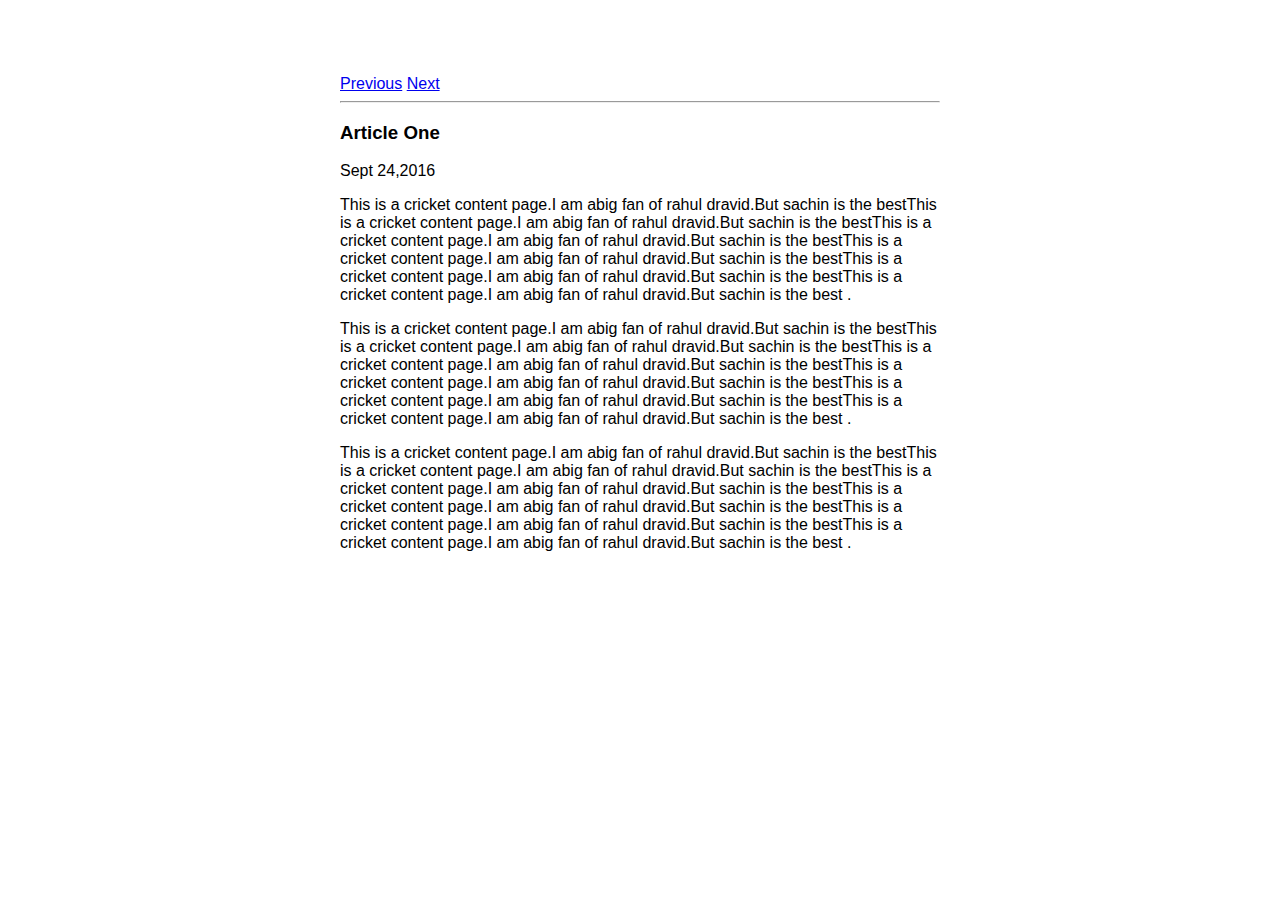
<file: ui/aticle-one.html>
<html>
    <head>
        <title>
            Article One | Pramit
        </title>
        <meta name="viewport" content="width-device-width, initial-scale=1" />
         <link href="/ui/style.css" rel="stylesheet" />
       
    </head>
    <body>
        <div class="container">
          <div>
            <a href="/">Previous</a>
             <a href="/aticle-two">Next</a>
            
        </div>
        <hr/>
        <div>
            <h3>
                Article One
            </h3>
        </div>
        <div>
            Sept 24,2016
        </div>
        <div>
            <p>
               This is a cricket content page.I am abig fan of rahul dravid.But sachin is the bestThis is a cricket content page.I am abig fan of rahul dravid.But sachin is the bestThis is a cricket content page.I am abig fan of rahul dravid.But sachin is the bestThis is a cricket content page.I am abig fan of rahul dravid.But sachin is the bestThis is a cricket content page.I am abig fan of rahul dravid.But sachin is the bestThis is a cricket content page.I am abig fan of rahul dravid.But sachin is the best
            
.
            </p>
            </div>
            <div>
             <p>
               This is a cricket content page.I am abig fan of rahul dravid.But sachin is the bestThis is a cricket content page.I am abig fan of rahul dravid.But sachin is the bestThis is a cricket content page.I am abig fan of rahul dravid.But sachin is the bestThis is a cricket content page.I am abig fan of rahul dravid.But sachin is the bestThis is a cricket content page.I am abig fan of rahul dravid.But sachin is the bestThis is a cricket content page.I am abig fan of rahul dravid.But sachin is the best
            
.
            </p>
            </div>
            <div>
             <p>
               This is a cricket content page.I am abig fan of rahul dravid.But sachin is the bestThis is a cricket content page.I am abig fan of rahul dravid.But sachin is the bestThis is a cricket content page.I am abig fan of rahul dravid.But sachin is the bestThis is a cricket content page.I am abig fan of rahul dravid.But sachin is the bestThis is a cricket content page.I am abig fan of rahul dravid.But sachin is the bestThis is a cricket content page.I am abig fan of rahul dravid.But sachin is the best
            
.
            </p>
        </div>
    </div>
    </body>
</html>
</file>
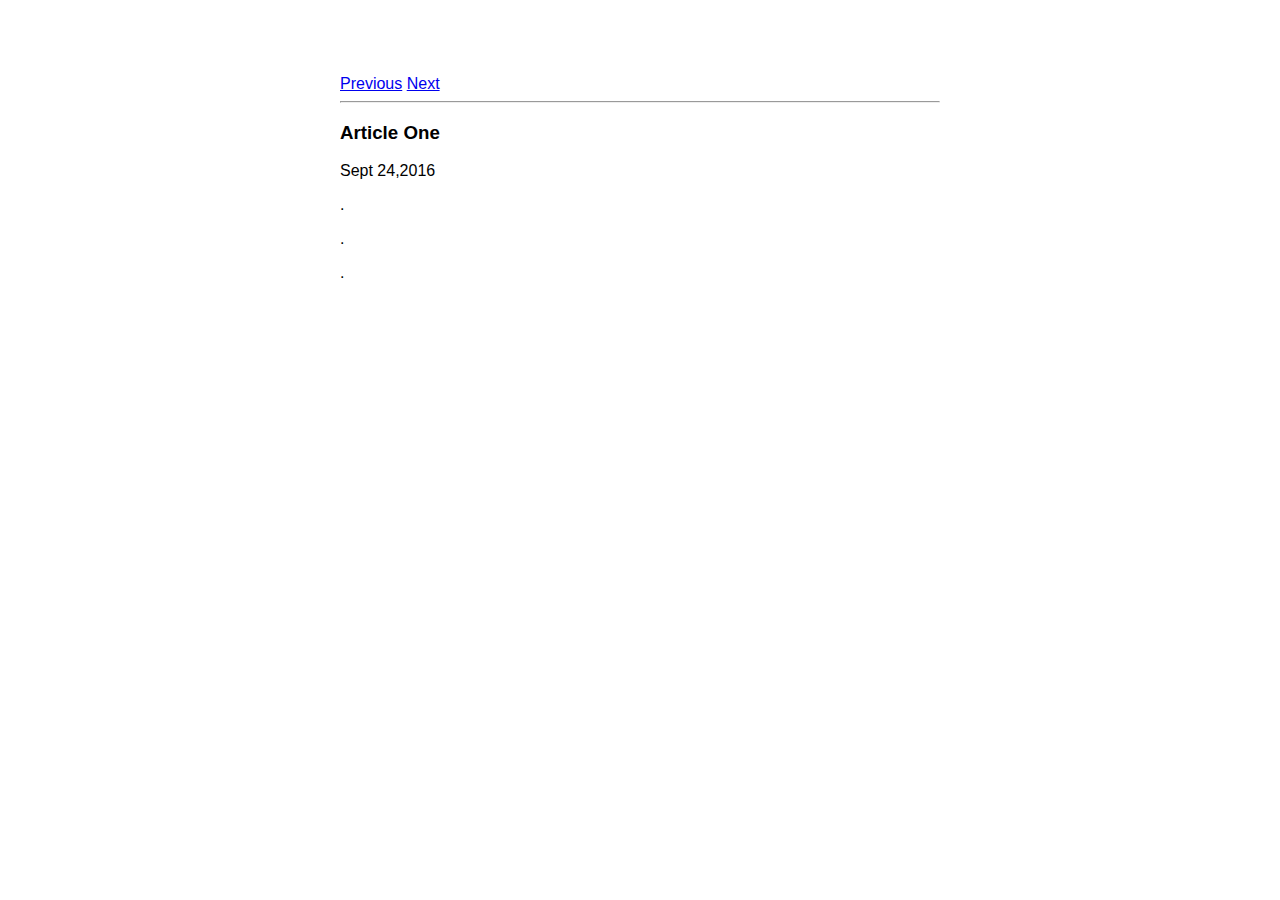
<file: ui/aticle-two.html>
<html>
    <head>
        <title>
            Article One | Pramit
        </title>
        <meta name="viewport" content="width-device-width, initial-scale=1" />
         <link href="/ui/style.css" rel="stylesheet" />
    </head>
    <body>
        <div class="container">
        <div>
            <a href="/aticle-one">Previous</a>
             <a href="/aticle-three">Next</a>
            
        </div>
        <hr/>
        <div>
            <h3>
                Article One
            </h3>
        </div>
        <div>
            Sept 24,2016
        </div>
        <div>
            <p>
              
.
            </p>
            </div>
            <div>
             <p>
               
            
.
            </p>
            </div>
            <div>
             <p>
               
            
.
            </p>
        </div>
        </div>
    </body>
</html>
</file>
<file: ui/style.css>
body {
    font-family: sans-serif;
    background-color: white;
    margin-top: 75px;
}

.center {
    text-align: center;
}

.text-big {
    font-size: 300%;
}

.bold {
    font-weight: bold;
}

.img-medium {
   
    height: 200px;
    width:400px;
} 
.container{
                max-width:600px;
                margin: 1 auto;
                color:black;
               
                
}
.cls{
    color: blue;
    margin: 1 auto;
    max-width:600px;
    font-size:2rem;
    font-family:sans-serif;
    background-color:#ffffff;
   
    background-size:cover;
    
    
}
.img-long{
    height:400px;
    width:600px;
}
#vid{
    background-color:black;
}
</file>
